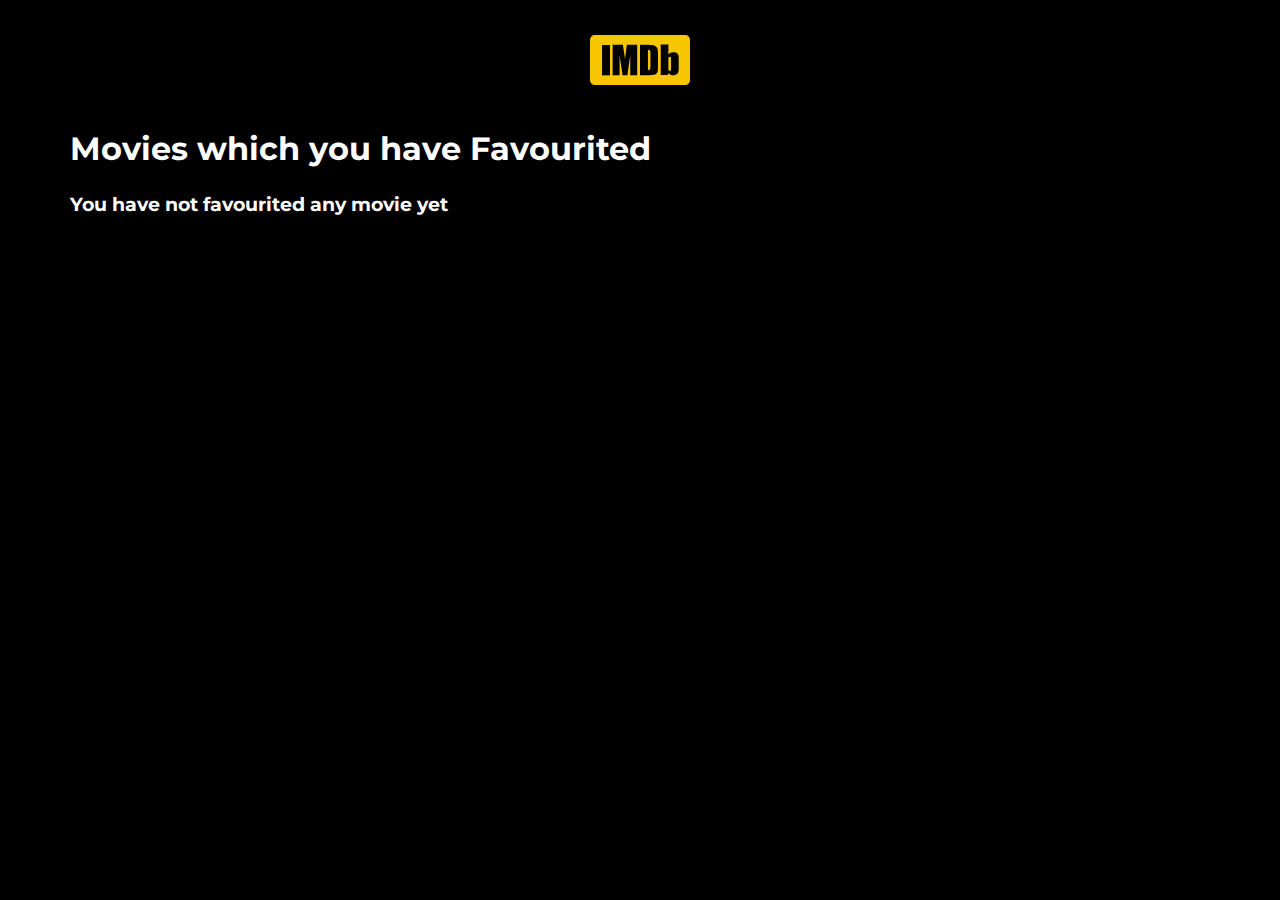
<file: fav-movie.html>
<!DOCTYPE html>
<html lang="en">
<head>
    <meta charset="UTF-8">
    <meta http-equiv="X-UA-Compatible" content="IE=edge">
    <meta name="viewport" content="width=device-width, initial-scale=1.0">
    <link rel="stylesheet" href="./css/style.css">
    <link rel="stylesheet" href="css/fav-movie.css">
    <link rel="preconnect" href="https://fonts.googleapis.com">
    <link rel="preconnect" href="https://fonts.gstatic.com" crossorigin>
    <link href="https://fonts.googleapis.com/css2?family=Montserrat:wght@400;500&display=swap" rel="stylesheet">
    <link rel="stylesheet" href="https://cdnjs.cloudflare.com/ajax/libs/font-awesome/6.0.0/css/all.min.css" integrity="sha512-9usAa10IRO0HhonpyAIVpjrylPvoDwiPUiKdWk5t3PyolY1cOd4DSE0Ga+ri4AuTroPR5aQvXU9xC6qOPnzFeg==" crossorigin="anonymous" referrerpolicy="no-referrer" />
    <title>Favourite Movies</title>
</head>
    <body>
        <figure class="logos">
            <a href="./index.html">
              <img src="./assets/images/imdb-logo.svg" alt="imdb-logo" />
            </a>
        </figure>
        <div class="container">
            <h1 class="favs-title">Movies which you have Favourited</h1>
        </div>
        <div class="fav-movies">
           <div class="container flex ai-jc-sb flex-w"></div>
        </div>
        <div id="snackbar"></div>
        <script src="/js/fav-movie.js"></script>
    </body>
</html>
</file>
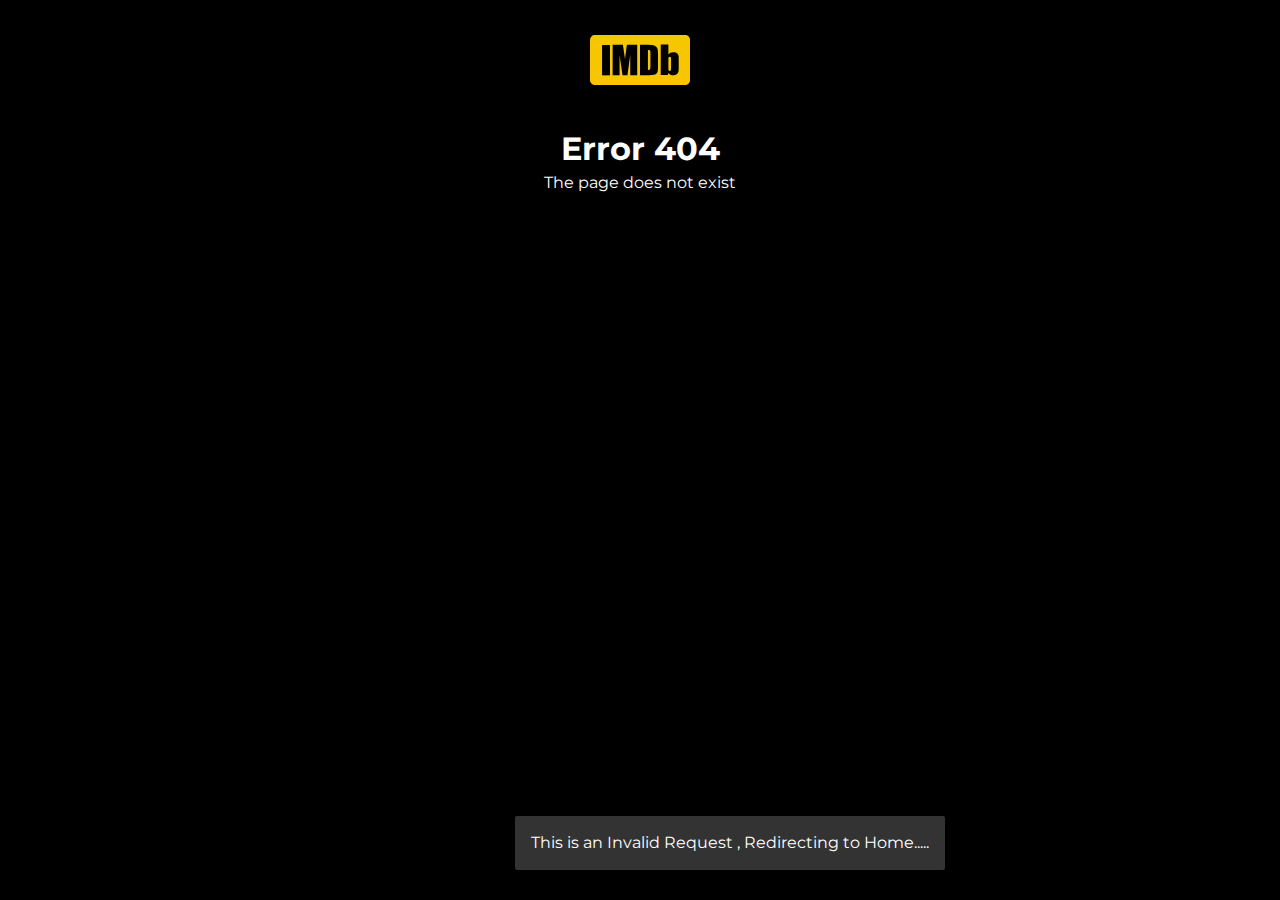
<file: movie-detail.html>
<!DOCTYPE html>
<html lang="en">
<head>
    <meta charset="UTF-8">
    <meta http-equiv="X-UA-Compatible" content="IE=edge">
    <meta name="viewport" content="width=device-width, initial-scale=1.0">
    <link rel="stylesheet" href="./css/style.css">
    <link rel="stylesheet" href="css/movie_detail.css">
    <link rel="preconnect" href="https://fonts.googleapis.com">
    <link rel="preconnect" href="https://fonts.gstatic.com" crossorigin>
    <link href="https://fonts.googleapis.com/css2?family=Montserrat:wght@400;500&display=swap" rel="stylesheet">
    <title>Movie Details</title>
</head>
    <body>
        <figure class="logos">
            <a href="./index.html">
                <img src="./assets/images/imdb-logo.svg" alt="imdb-logo" />
            </a>
        </figure>
        <div class="movie-details">
           <div class="container"></div>
        </div>

        <div id="snackbar"></div>
        <script src="/js/moviedetail.js"></script>
    </body>
</html>
</file>
<file: css/style.css>
/* global styles */
*, ::before, ::after {
    box-sizing: border-box;
}
html {
  scroll-behavior: smooth;
}
/* width */
::-webkit-scrollbar {
  width: 10px;
  height: 10px;
}

/* Track */
::-webkit-scrollbar-track {
  background: #f1f1f1; 
}
 
/* Handle */
::-webkit-scrollbar-thumb {
  background: #888; 
}

/* Handle on hover */
::-webkit-scrollbar-thumb:hover {
  background: var(--yellow); 
}


body{
    margin:0;
    padding:0;
    box-sizing: border-box;
    font-family: 'Montserrat', sans-serif;
    font-size: 16px;
    line-height: 1.4;
    background-color: var(--black);
    color:#fff;
}
p,h1,h2,h3,h4,h5,h6,figure,ul,ol{padding:0;margin:0;}

input[type="text"]{
    border:none;
    padding:10px;
    border-radius: 3px;
    width: 100%;
    letter-spacing: 0.75px;
    font-size:0.85rem;
    outline: none;
}

/* css variables */
:root{
    --white: #fff;
    --black: #000;
    --yellow: #f6c700;
    --light-black:#1f1e1e;
    --very-light-black:#353535;
}
/* utility classes */
.flex{display: flex;}
.flex-w{flex-wrap: wrap;}
.ai-jc-c{align-items:center;justify-content: center;}
.ai-jc-sb{align-items:center; justify-content: space-between;}
.container {
    padding-right: 15px;
    padding-left: 15px;
    margin-right: auto;
    margin-left: auto;
  }
  @media (min-width: 768px) {
    .container {
        max-width: 750px;
    }
  }
  @media (min-width: 992px) {
    .container {
      max-width: 970px;
    }
  }
  @media (min-width: 1200px) {
    .container {
        max-width: 1170px;
    }
  }
  .noselect {
    -webkit-touch-callout: none; 
    -webkit-user-select: none; 
    -khtml-user-select: none; 
    -moz-user-select: none; 
    -ms-user-select: none; 
    user-select: none;                                
  }
/* nav bar styles start*/
nav{
    padding:15px;
    background-color: var(--black);}
a{
    color:white;
    text-decoration: none;
}
.left-nav figure img{
    max-height: 35px;
    vertical-align: middle;
}

.search-section input{
    z-index: 2;
}

.search-section input:focus{
  border: 2px solid var(--yellow);
}

.right-nav a:hover{
    border-bottom: var(--white) solid 1px;
}
.center-nav{
    width: 100%;
    margin: 0px 15%;
    position: relative;
}
.autocom-box{
    position:absolute;
    display: none;
    top:inherit;
    left:0;
    width: 100%;
    background-color: var(--light-black);
    border-bottom-left-radius: 10px;
    border-bottom-right-radius:10px;
    max-height: 200px;
    overflow-y: auto;
}
.autocom-box ul{
   list-style: none;
   color:var(--white)
}

.autocom-box ul li{
    padding:8px;
    padding-right: 40px;
    font-size:0.85rem;
    cursor: pointer;
    position:relative;
}

.autocom-box ul li i{
    position:absolute;
    right:20px;
    top: 50%;
    transform: translateY(-50%);
 }

 .autocom-box ul li i:hover{
    color:#e60023;
 }

 .autocom-box ul li i.favoured{
    color:#e60023 !important;
 }

.search-section.active .autocom-box{
    display: block;
    z-index: 10;
}

.autocom-box ul li:hover{
   background:var(--very-light-black);
}

.icon i{
    color:var(--black);
    position: absolute;
    top:9px;
    right:15px;
    cursor: pointer;
}

@media(max-width:575px){
  .center-nav {
    margin: 0px 2%;
   }
   .right-nav a {
     font-size: 12px;
   }
}  
/* nav styles end */
/* carausel styles start */
.slides{
  display: none;
}
.slides:first-child{
  display: block;   
}
.slides figure{
   margin: 0 auto;
   text-align: center;
   max-width:100%;
   max-height: 250px;
   cursor: pointer;
} 
.slides figure img{
   max-width:inherit;
   max-height: inherit;
}

.mov-carousel .container .carousel-box{
    position: relative;
    padding: 50px 0px;
}

.mov-carousel .container .carousel-box .prev{
    position: absolute;
    inset: 50% auto auto auto;
    transform: translateY(-50%);
    cursor: pointer;
    font-size: 50px;
}

.mov-carousel .container .carousel-box .next{
    position: absolute;
    inset: 50% 0 auto auto;
    transform: translateY(-50%);
    cursor: pointer;
    font-size: 50px;
}

.mov-carousel .container .carousel-box .prev:hover,.mov-carousel .container .carousel-box .next:hover{
    color:var(--yellow);
 }

@media(max-width:575px){
  .slides figure {
    max-width: 300px;
    max-height: 160px;
  }
}

/* carusel styles end */

/* snackbar css start */

#snackbar {
    visibility: hidden; 
    min-width: 250px; 
    margin-left: -125px; 
    background-color: #333; 
    color: #fff; 
    text-align: center; 
    border-radius: 2px; 
    padding: 16px; 
    position: fixed; 
    z-index: 1; 
    left: 50%; 
    bottom: 30px; 
  }
  
  #snackbar.show {
    visibility: visible; 
    -webkit-animation: fadein 0.5s, fadeout 0.5s 2.5s;
    animation: fadein 0.5s, fadeout 0.5s 2.5s;
  }
  
  @-webkit-keyframes fadein {
    from {bottom: 0; opacity: 0;}
    to {bottom: 30px; opacity: 1;}
  }
  
  @keyframes fadein {
    from {bottom: 0; opacity: 0;}
    to {bottom: 30px; opacity: 1;}
  }
  
  @-webkit-keyframes fadeout {
    from {bottom: 30px; opacity: 1;}
    to {bottom: 0; opacity: 0;}
  }
  
  @keyframes fadeout {
    from {bottom: 30px; opacity: 1;}
    to {bottom: 0; opacity: 0;}
  }
/* snackbar css end */

/* fan favourites section */

section.fan-favourites{
  padding:30px 0px;
}

section.fan-favourites h2{
  padding:15px 0px;
  padding-left:10px;
  position: relative;
}

section.fan-favourites h2:before{
  content:"";
  position: absolute;
  top:15;
  left:0;
  height:50%;
  width: 5px;
  display: block;
  background-color: var(--yellow);
}
.movies-container{
  overflow-x: auto;
}

#theater .container,#fan-favs .container{
  position:relative; 
}

#theater .container .prev,#fan-favs .container .prev{
  position: absolute;
  inset: 55% auto auto -10px;
  transform: translateY(-50%);
  cursor: pointer;
  font-size: 50px;
  padding:0px 10px;
  transition: all ease-in-out 0.1s;
}

#theater .container .next,#fan-favs .container .next{
  position: absolute;
  inset: 55% -10px auto auto;
  transform: translateY(-50%);
  cursor: pointer;
  font-size: 50px;
  padding: 0px 10px;
  transition: all ease-in-out 0.1s;
}

#theater .container .next:hover,#theater .container .prev:hover,#fan-favs .container .next:hover,#fan-favs .container .prev:hover{
  border:2px solid var(--white);
  border-radius: 5px;
  color: var(--yellow);
}

.movies-container .fav-box:not(:last-child){
  margin-right: 20px;
}

.movies-container .fav-box img{
    max-height: 300px;
    min-height: 300px;
    width: 210px;
}

.movies-container .fav-box img:hover{
  opacity: 0.9;
  cursor: pointer;
}
@media(max-width:767px){
  #theater .container .next,#fan-favs .container .next{
    inset: 55% 0px auto auto;
  }
  #theater .container .prev,#fan-favs .container .prev{
    inset: 55% auto auto 0px;
  }
}

@media(max-width:575px){
  .movies-container .fav-box img {
    max-height: 225px;
    min-height: auto;
    width: 150px;
  }
}
</file>
<file: css/fav-movie.css>
figure.logos{
    text-align: center;
    margin: 0 auto;
    padding: 35px 0px;
    cursor: pointer;
}
.logos img{
    max-width: 100px;
}

button.remove-btn{
    background: var(--yellow);
    border: none;
    padding: 7px 15px;
    margin-top: 10px;
    margin-right: 10px;
    margin-bottom: 20px;
    border-radius: 10px;
    font-size: 12px;
    font-weight: 600;
    opacity: 0.9;
}

button.remove-btn:hover{
    opacity: 1;
    cursor:pointer;
}

.fav-movies .container .item{
   flex: 25%; 
}

.fav-movies .item img {
    max-height: 200px;
    max-width: 150px;
}

.favs-title{
    margin-bottom:20px;
}

.desc h2 {
    font-size: 16px;
}

.desc p {
    font-size: 14px;
}

@media(max-width:575px){
    .fav-movies .container{
        text-align: center;
    }
    .fav-movies .container .item {
       padding-left:10px;
    }
}
</file>
<file: css/movie_detail.css>
figure.logos{
    text-align: center;
    margin: 0 auto;
    padding: 35px 0px;
    cursor: pointer;
}
.logos img{
    max-width: 100px;
}

.movie-details .movie-desc{
    padding-left:20px;
}

.movie-details .container{
    align-items: center;
}
button.fav-button {
    background: var(--yellow);
    border: none;
    padding: 10px;
    margin-top: 10px;
    border-radius: 10px;
    font-size: 16px;
    font-weight: 600;
    opacity: 0.9;
}

button.fav-button:hover{
    opacity: 1;
    cursor:pointer;
}

@media(max-width:991px){
    .movie-desc p {
        font-size: 12px;
    }
    .movie-details .movie-desc .fav-button{
        font-size:12px;
    }
    .movie-details .movie-desc h1{
        font-size: 25px;
    }
}

@media(max-width:575px){
    .movie-details .container{
        flex-direction: column;
    }
    .movie-details .movie-desc{
        padding-left:0px;
        margin-inline: 5%;
    }
    .movie-details .movie-desc > p{
        font-size: 14px;
    }
    .movie-details .movie-desc h1{
        font-size: 22px;
        padding:10px 0px;
        line-height: 1.2;
    }
    .movie-details .movie-desc .fav-button{
        margin-bottom:30px;
        font-size:14px;
    }
}
</file>
